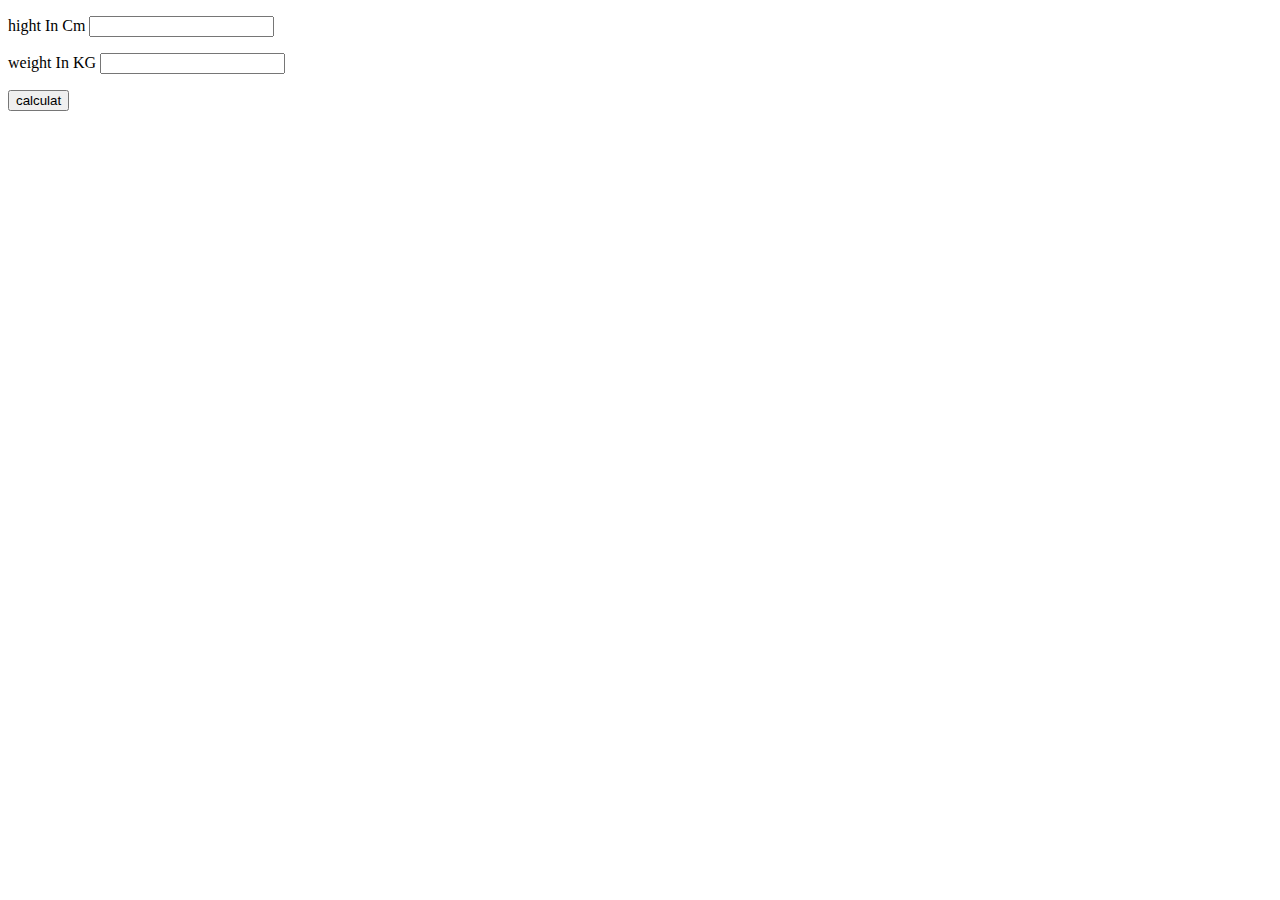
<file: BMICalculator/index.html>
<!DOCTYPE html>
<html lang="en">
<head>
    <meta charset="UTF-8">
    <meta name="viewport" content="width=device-width, initial-scale=1.0">
    <title>BMI calculator</title>
</head>
<body>
    <form>
        <p><label>hight In Cm</label> <input type="text" id="hight"></p>
        <p><label>weight In KG</label> <input type="text" id="weight"></p>
        <button>calculat</button>
        <div class="results"></div>
    </form>
</body>
<script src="script.js"></script>
</html>
</file>
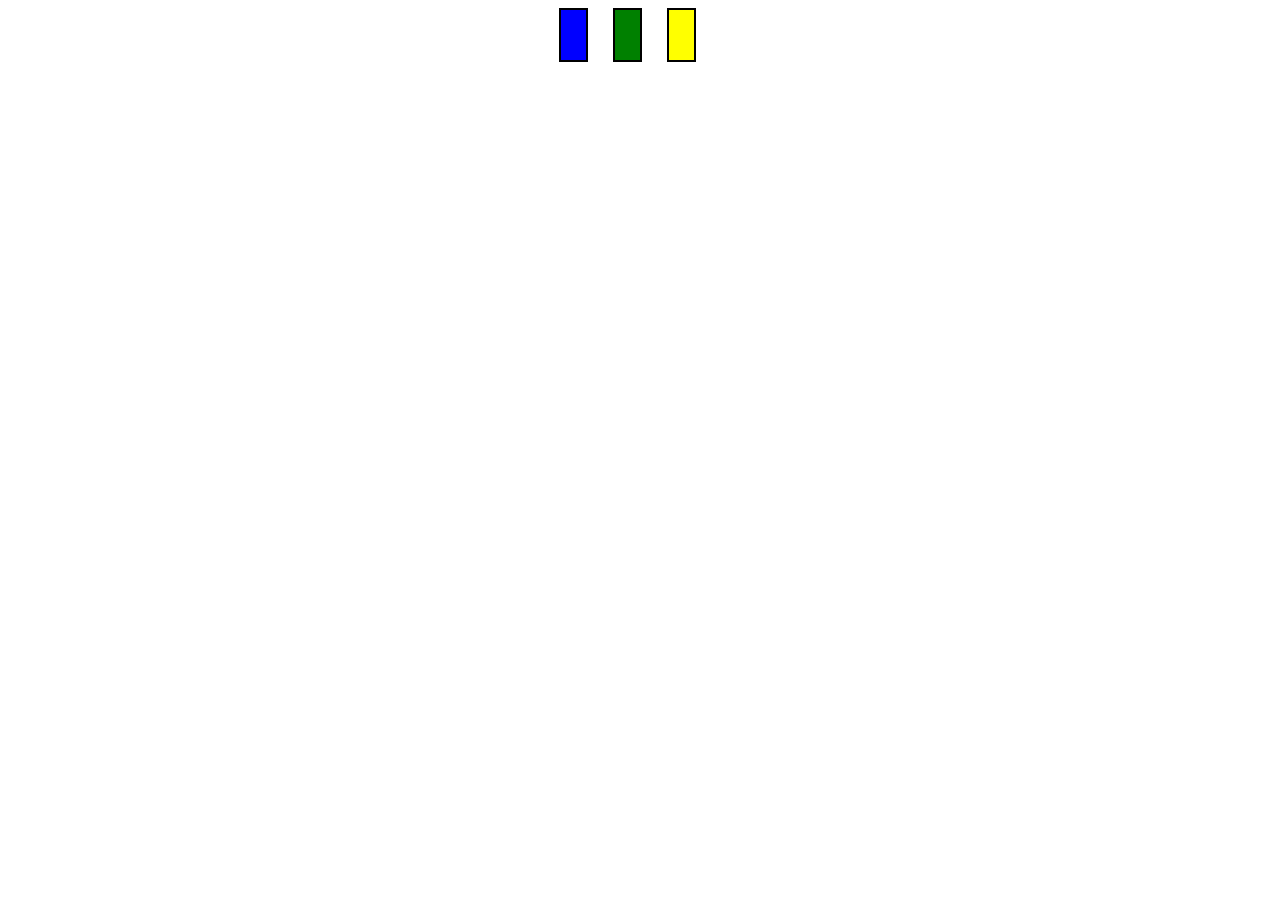
<file: colorchange/index.html>
<!DOCTYPE html>
<html lang="en">

<head>
    <meta charset="UTF-8">
    <meta name="viewport" content="width=device-width, initial-scale=1.0">
    <title>Document</title>
    <link rel="stylesheet" href="style.css">
</head>

<body class="background">
    <main>
        <span class="button" id="blue"></span>
        <span class="button" id="green"></span>
        <span class="button" id="yellow"></span>
    </main>
    <script src="script.js"></script>
</body>

</html>
</file>
<file: colorchange/style.css>
main{
    display: flex;
    justify-content: center;
    align-items: center;
}

main>span{
    height: 50px;
    width: 25px;
    border: 2px solid black;
}

.button{
    margin-right: 2%;
}

#blue{
    background-color: blue;
}

#green{
    background-color: green;
}

#yellow{
    background-color: yellow;
}
</file>
